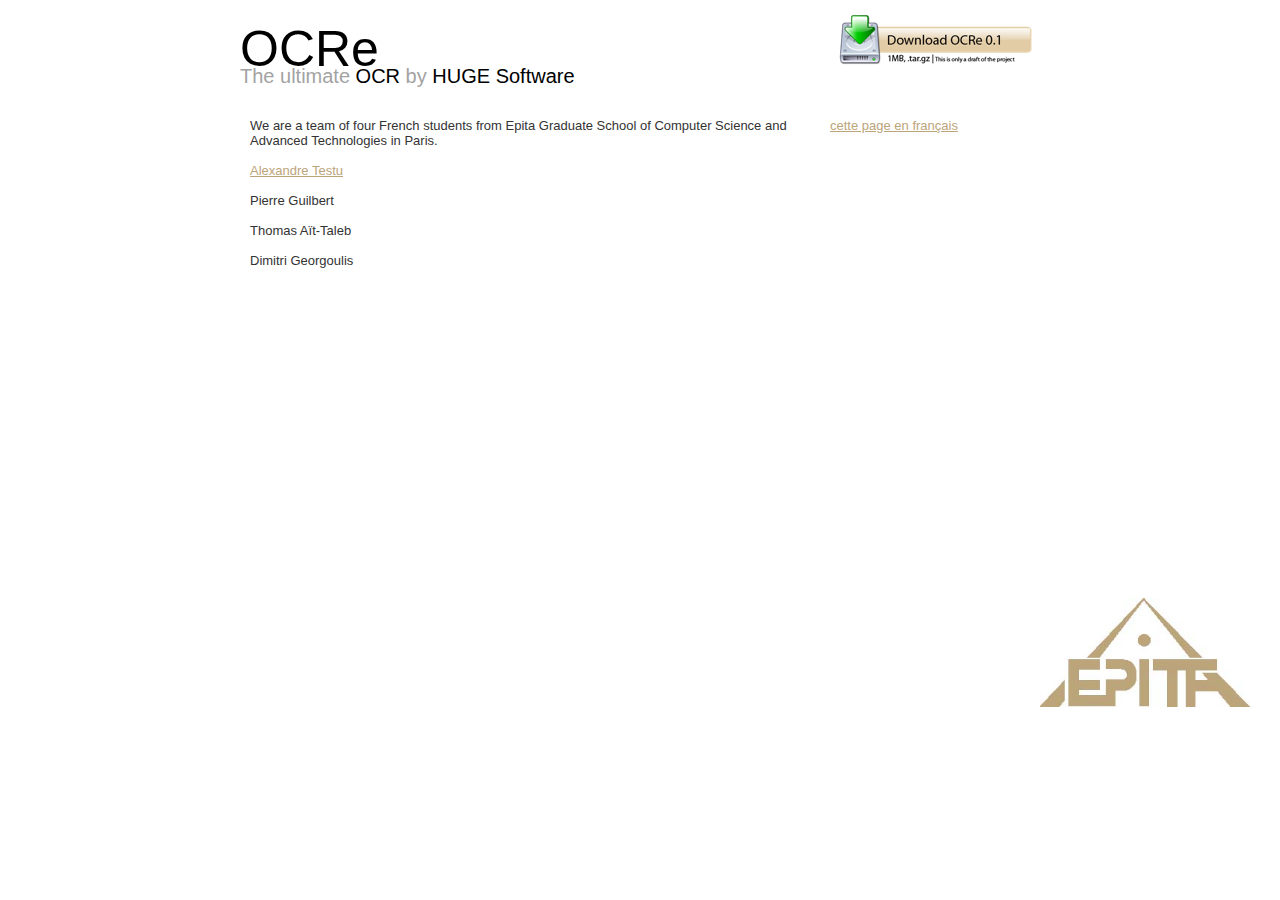
<file: site/about.html>
<!DOCTYPE html PUBLIC "-//W3C//DTD XHTML 1.0 Strict//EN"
	"http://www.w3.org/TR/xhtml1/DTD/xhtml1-strict.dtd">

<html>
	<head>
		<meta http-equiv="Content-type" content="text/html; charset=utf-8">
		<title>OCRe - About</title>
		<link rel="stylesheet" href="style.css" type="text/css" />
		
	</head>

	<body id="wrapper" onload="">
		
		<div id="h1">
			<span class="blur"><a href="index.html">OCRe</a></span><br />
		</div>
		
		<div id="h2">
			The ultimate <font color="black">OCR</font> by <font color="black">HUGE Software</font><br />
		</div>
		
		<div id="rightcolumn">
<span class="none"><a href="#"><img src="download.png" alt="" width="" height="" border="0" /></a></span> <br /><br /><br />
		<span class="footer"><a href="http://www.epita.fr/ecole-relations-internationales.html"><img src="epita.jpg" alt="230" width="210" height="" border="0" /></a></span>		
		</div>
		
		<div id="leftcolumn">
			We are a team of four French students from Epita Graduate School of Computer Science and Advanced Technologies in Paris.<br /><br />
			
			<a href="http://alexandretestu.com/">Alexandre Testu</a>
			<br /><br />
			
			Pierre Guilbert
			<br /><br />
			
			Thomas Aït-Taleb
			<br /><br />
			
			Dimitri Georgoulis
			<br /><br />
		</div>
		<div id="footer">
			<a href="aboutfr.html">cette page en français</a>
		</div>
	</body>

</html>
</file>
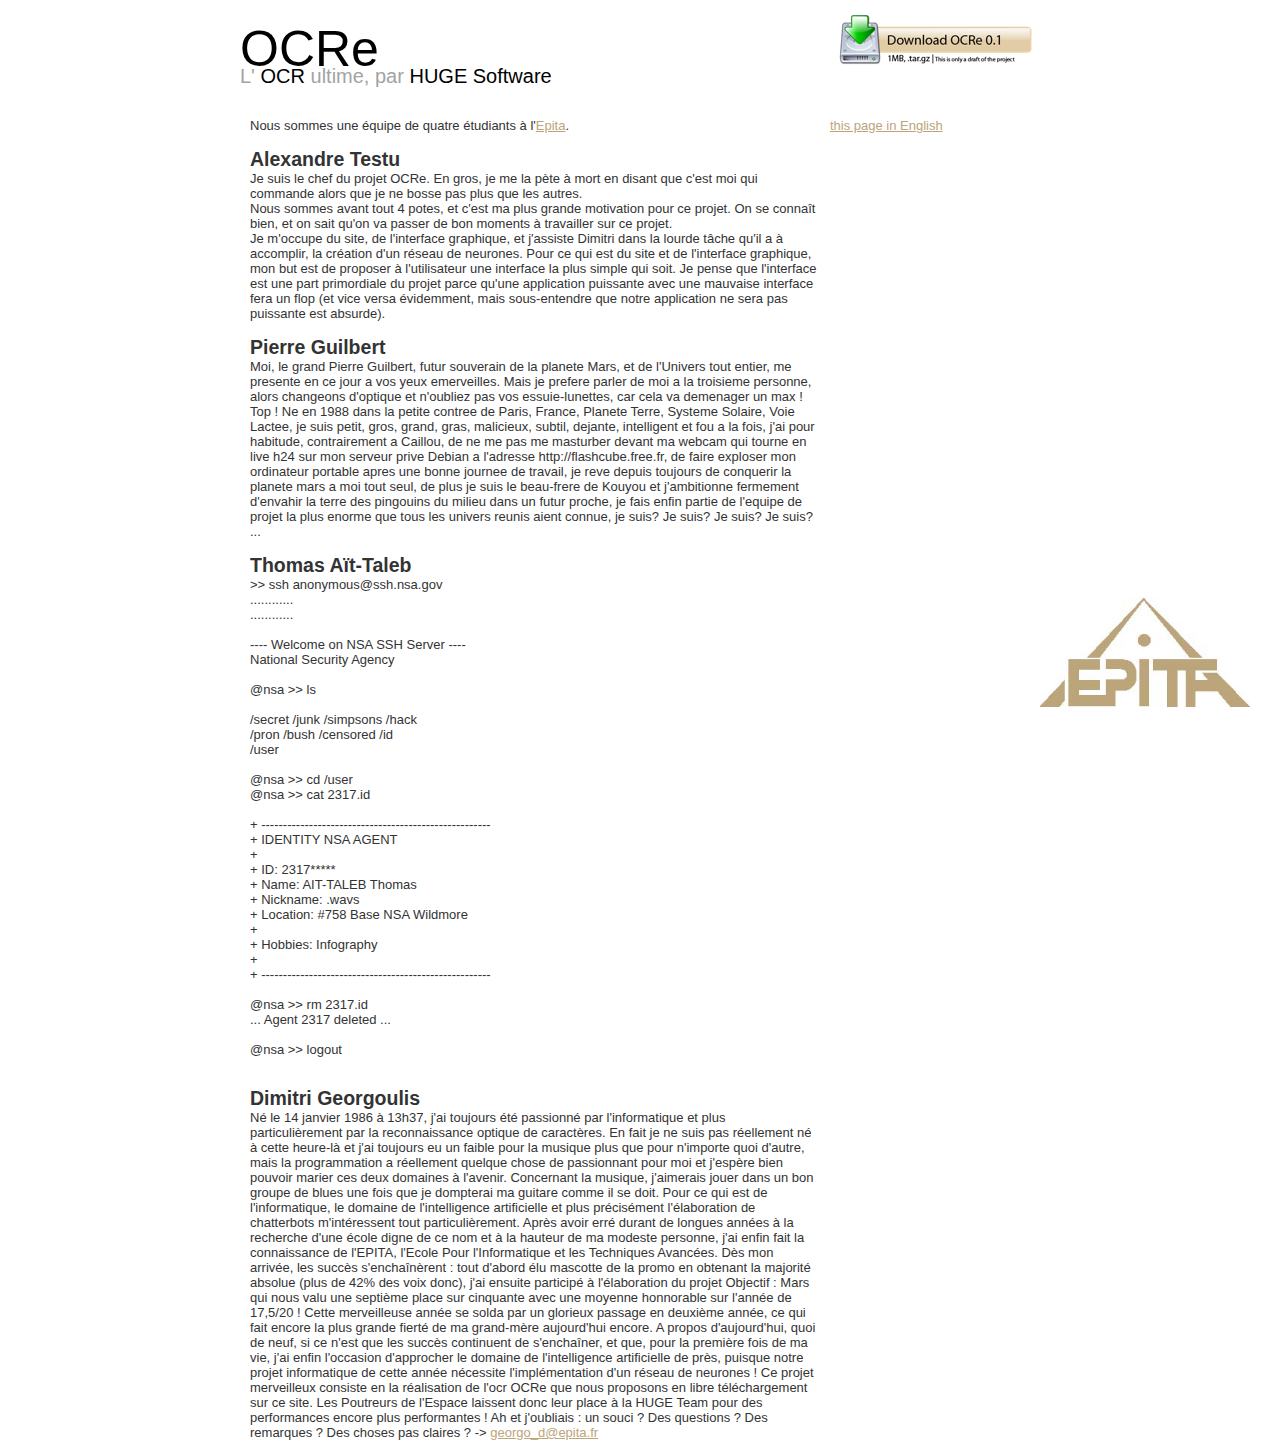
<file: site/aboutfr.html>
<!DOCTYPE html PUBLIC "-//W3C//DTD XHTML 1.0 Strict//EN"
	"http://www.w3.org/TR/xhtml1/DTD/xhtml1-strict.dtd">

<html>
	<head>
		<meta http-equiv="Content-type" content="text/html; charset=utf-8">
		<title>OCRe - A propos</title>
		<link rel="stylesheet" href="style.css" type="text/css" />
		
	</head>

	<body id="wrapper" onload="">
		
		<div id="h1">
			<span class="blur"><a href="indexfr.html">OCRe</a></span><br />
		</div>
		
		<div id="h2">
			L' <font color="black">OCR</font> ultime, par <font color="black">HUGE Software</font><br />
		</div>
		
		<div id="rightcolumn">
			<span class="none"><a href="#"><img src="download.png" alt="" width="" height="" border="0" /></a></span> <br /><br /><br />
			<span class="footer"><a href="http://www.epita.fr/"><img src="epita.jpg" alt="230" width="210" height="" border="0" /></a></span>		
		</div>
		
		<div id="leftcolumn">
			Nous sommes une équipe de quatre étudiants à l'<a href="http://www.epita.fr/">Epita</a>.<br /><br />
			
			<h2>Alexandre Testu</h2>
			
				Je suis le chef du projet OCRe. En gros, je me la pète à mort en disant que c'est moi qui commande alors que je ne bosse pas plus que les autres. <br>Nous sommes avant tout 4 potes, et c'est ma plus grande motivation pour ce projet. On se connaît bien, et on sait qu'on va passer de bon moments à travailler sur ce projet.<br>
				Je m'occupe du site, de l'interface graphique, et j'assiste Dimitri dans la lourde tâche qu'il a à accomplir, la création d'un réseau de neurones.
				Pour ce qui est du site et de l'interface graphique, mon but est de proposer à l'utilisateur une interface la plus simple qui soit. Je pense que l'interface est une part primordiale du projet parce qu'une application puissante avec une mauvaise interface fera un flop (et vice versa évidemment, mais sous-entendre que notre application ne sera pas puissante est absurde).
			<br /><br />
			
			<h2>Pierre Guilbert</h2>
			Moi, le grand Pierre Guilbert, futur souverain de la planete Mars, et de
			l'Univers tout entier, me presente en ce jour a vos yeux
			emerveilles. Mais je prefere parler de moi a la troisieme personne, alors
			changeons d'optique et n'oubliez pas vos essuie-lunettes, car cela va
			demenager un max ! Top ! Ne en 1988 dans la petite contree de Paris,
			France, Planete Terre, Systeme Solaire, Voie Lactee, je suis petit,
			gros, grand, gras, malicieux, subtil, dejante, intelligent et fou a la
			fois, j'ai pour habitude, contrairement a Caillou, de ne me pas me
			masturber devant ma webcam qui tourne en live h24 sur mon serveur prive
			Debian a l'adresse http://flashcube.free.fr, de faire exploser mon
			ordinateur portable apres une bonne journee de travail, je reve depuis
			toujours de conquerir la planete mars a moi tout seul, de plus je suis
			le beau-frere de Kouyou et j'ambitionne fermement d'envahir la terre des
			pingouins du milieu dans un futur proche, je fais enfin partie de
			l'equipe de projet la plus enorme que tous les univers reunis aient
			connue, je suis? Je suis? Je suis? Je suis? ...
			
			<br /><br />
			
			<h2>Thomas Aït-Taleb</h2>
			>> ssh anonymous@ssh.nsa.gov<br>
			............<br>
			............<br>
<br>
			---- Welcome on NSA SSH Server ----<br>
			        National Security Agency<br>
<br>
			@nsa >> ls<br>
<br>
			/secret    /junk    /simpsons     /hack<br>
			/pron      /bush    /censored     /id<br>
			/user<br>
<br>
			@nsa >> cd /user<br>
			@nsa >> cat 2317.id<br>
<br>
			+ ----------------------------------------------------- <br>
			+            IDENTITY NSA AGENT         <br>
			+                                                       <br>
			+  ID:  2317*****                                  <br>
			+  Name: AIT-TALEB  Thomas             <br>
			+  Nickname: .wavs                              <br>
			+  Location: #758 Base NSA Wildmore <br>
			+                                                       <br>
			+  Hobbies: Infography                        <br>
			+                                                       <br>
			+ ----------------------------------------------------- <br>
<br>
			@nsa >> rm 2317.id<br>
			... Agent 2317 deleted ...<br>
<br>
			@nsa >> logout<br>
			<br /><br />
			
			<h2>Dimitri Georgoulis</h2>
			Né le 14 janvier 1986 à 13h37, j'ai toujours été passionné par
			l'informatique et plus particulièrement par la reconnaissance optique
			de caractères. En fait je ne suis pas réellement né à cette heure-là
			et j'ai toujours eu un faible pour la musique plus que pour n'importe
			quoi d'autre, mais la programmation a réellement quelque chose de
			passionnant pour moi et j'espère bien pouvoir marier ces deux domaines
			à l'avenir. Concernant la musique, j'aimerais jouer dans un bon groupe
			de blues une fois que je dompterai ma guitare comme il se doit. Pour
			ce qui est de l'informatique, le domaine de l'intelligence
			artificielle et plus précisément l'élaboration de chatterbots
			m'intéressent tout particulièrement. Après avoir erré durant de
			longues années à la recherche d'une école digne de ce nom et à la
			hauteur de ma modeste personne, j'ai enfin fait la connaissance de
			l'EPITA, l'Ecole Pour l'Informatique et les Techniques Avancées. Dès
			mon arrivée, les succès s'enchaînèrent : tout d'abord élu mascotte de
			la promo en obtenant la majorité absolue (plus de 42% des voix donc),
			j'ai ensuite participé à l'élaboration du projet Objectif : Mars qui
			nous valu une septième place sur cinquante avec une moyenne honnorable
			sur l'année de 17,5/20 ! Cette merveilleuse année se solda par un
			glorieux passage en deuxième année, ce qui fait encore la plus grande
			fierté de ma grand-mère aujourd'hui encore. A propos d'aujourd'hui,
			quoi de neuf, si ce n'est que les succès continuent de s'enchaîner, et
			que, pour la première fois de ma vie, j'ai enfin l'occasion
			d'approcher le domaine de l'intelligence artificielle de près, puisque
			notre projet informatique de cette année nécessite l'implémentation
			d'un réseau de neurones ! Ce projet merveilleux consiste en la
			réalisation de l'ocr OCRe que nous proposons en libre téléchargement
			sur ce site. Les Poutreurs de l'Espace laissent donc leur place à la
			HUGE Team pour des performances encore plus performantes ! Ah et
			j'oubliais : un souci ? Des questions ? Des remarques ? Des choses pas
			claires ? -> <a href="mailto:georgo_d@epita.fr">georgo_d@epita.fr</a>	
			<br /><br />
		</div>
		<div id="footer">
			<a href="about.html">this page in English</a>
		</div>
	</body>

</html>
</file>
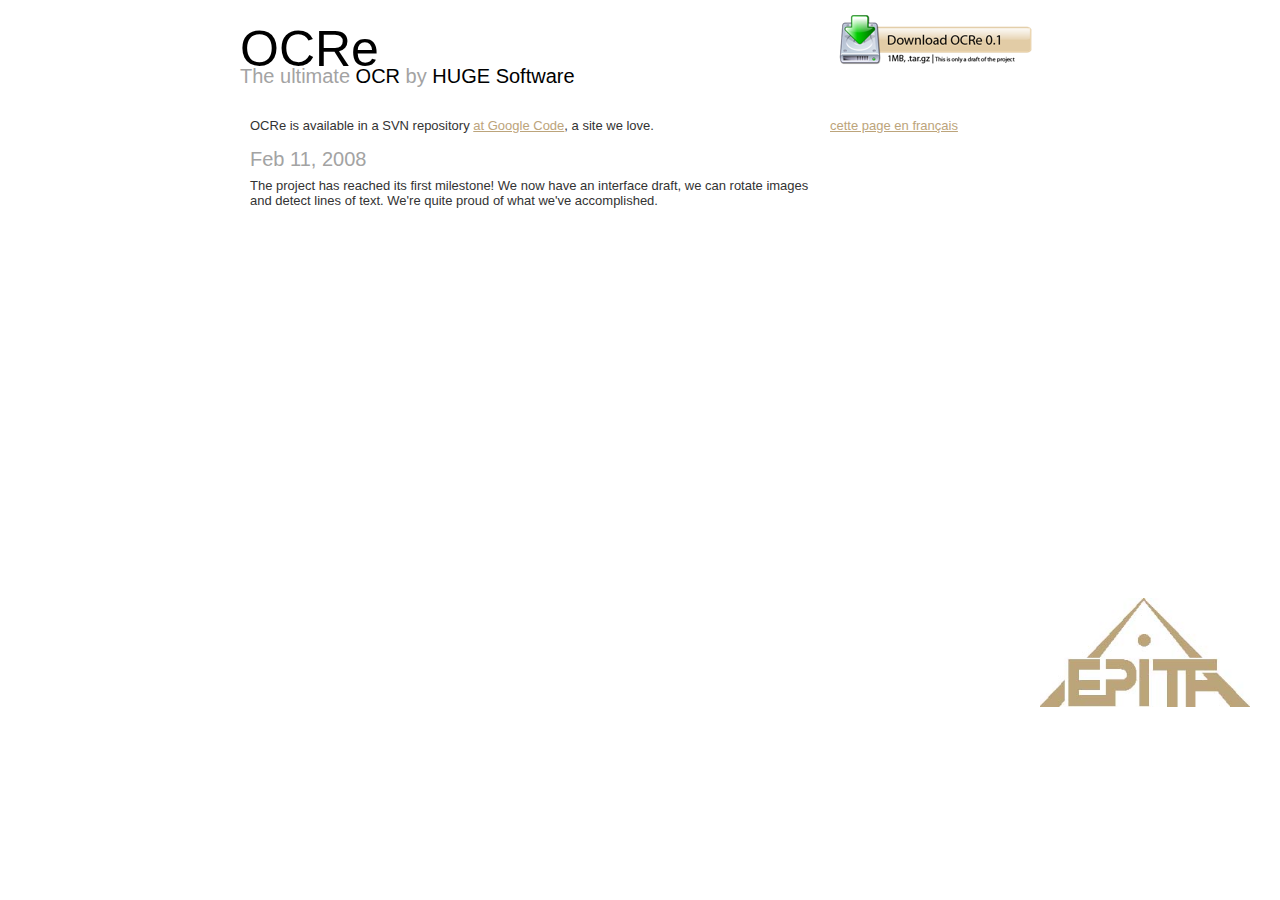
<file: site/development.html>
<!DOCTYPE html PUBLIC "-//W3C//DTD XHTML 1.0 Strict//EN"
	"http://www.w3.org/TR/xhtml1/DTD/xhtml1-strict.dtd">

<html>
	<head>
		<meta http-equiv="Content-type" content="text/html; charset=utf-8">
		<title>OCRe - Development</title>
		<link rel="stylesheet" href="style.css" type="text/css" />
		
	</head>

	<body id="wrapper" onload="">
		
		<div id="h1">
			<span class="blur"><a href="index.html">OCRe</a></span><br />
		</div>
		
		<div id="h2">
			The ultimate <font color="black">OCR</font> by <font color="black">HUGE Software</font><br />
		</div>
		
		<div id="rightcolumn">
			<span class="none"><a href="#"><img src="download.png" alt="" width="" height="" border="0" /></a></span> <br /><br /><br />
		<span class="footer"><a href="http://www.epita.fr/ecole-relations-internationales.html"><img src="epita.jpg" alt="230" width="210" height="" border="0" /></a></span>		
		</div>
		
		<div id="leftcolumn">
			OCRe is available in a SVN repository <a href="http://code.google.com/p/ocre/">at Google Code</a>, a site we love.<br /><br />
			<div id="h3">
				Feb 11, 2008
			</div><br /><br />
			The project has reached its first milestone! We now have an interface draft, we can rotate images and detect lines of text. We're quite proud of what we've accomplished.
		</div>
		
		<div id="footer">
			<a href="developmentfr.php">cette page en français</a>
		</div>
	</body>

</html>
</file>
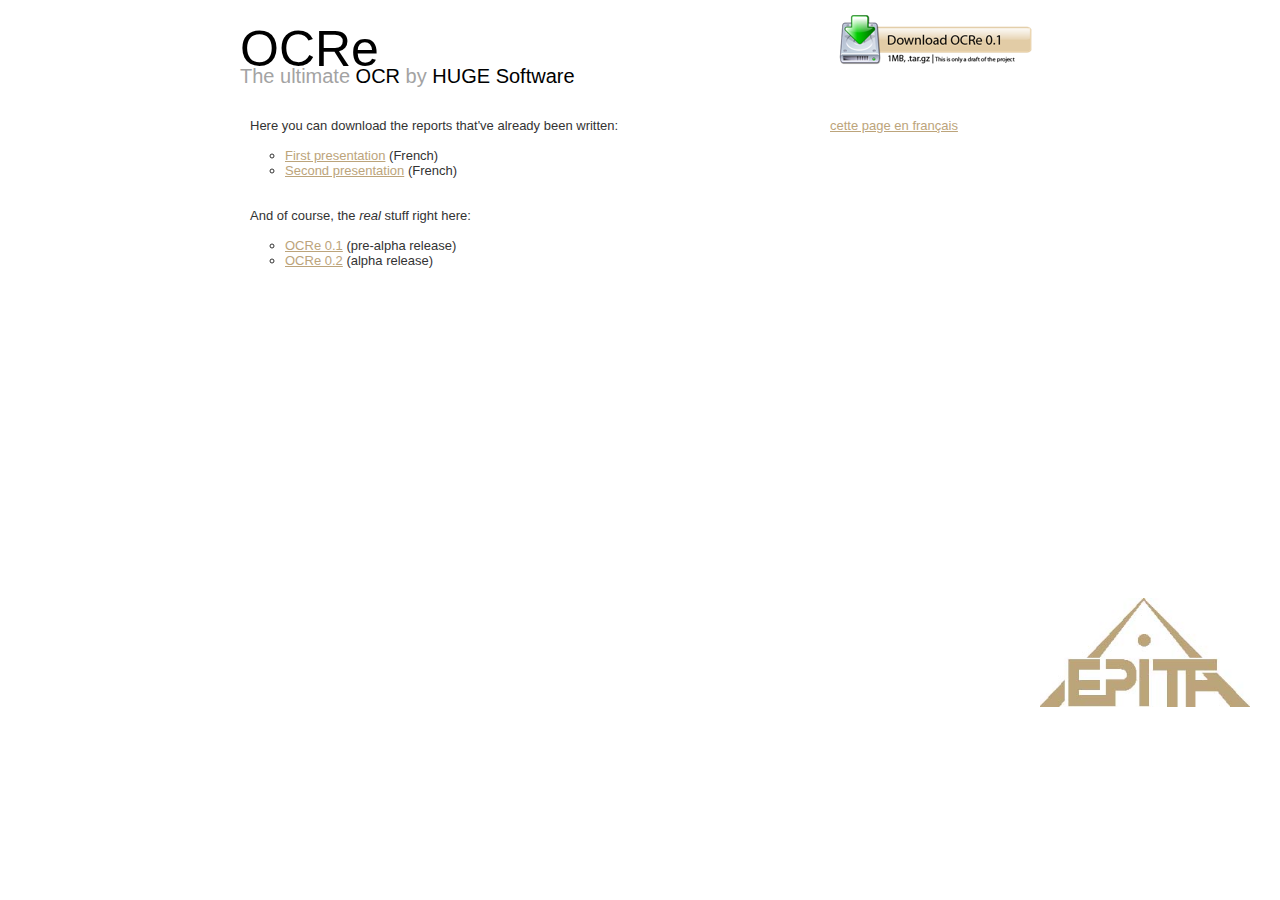
<file: site/download.html>
<!DOCTYPE html PUBLIC "-//W3C//DTD XHTML 1.0 Strict//EN"
	"http://www.w3.org/TR/xhtml1/DTD/xhtml1-strict.dtd">

<html>
	<head>
		<meta http-equiv="Content-type" content="text/html; charset=utf-8">
		<title>OCRe - Downloads</title>
		<link rel="stylesheet" href="style.css" type="text/css" />
		
	</head>

	<body id="wrapper" onload="">
		
		<div id="h1">
			<span class="blur"><a href="index.html">OCRe</a></span><br />
		</div>
		
		<div id="h2">
			The ultimate <font color="black">OCR</font> by <font color="black">HUGE Software</font><br />
		</div>
		
		<div id="rightcolumn">
			<span class="none"><a href="#"><img src="download.png" alt="" width="" height="" border="0" /></a></span> <br /><br /><br />
			<span class="footer"><a href="http://www.epita.fr/ecole-relations-internationales.html"><img src="epita.jpg" alt="230" width="210" height="" border="0" /></a></span>
		</div>
		
		<div id="leftcolumn">
			Here you can download the reports that've already been written:
			<br /><br />
			<ul>
				<li><a href="/soutenance1_ocre.pdf">First presentation</a>	 (French)
					
				</li>	<li><a href="/soutenance2_ocre.pdf">Second presentation</a>	 (French)

					</li>
			</ul>
			<br /><br />
			And of course, the <em>real</em> stuff right here:
			<br /><br />
			<ul>
				<li><a href="/ocre-0.1.tar.gz">OCRe 0.1</a>	 (pre-alpha release)
					
				</li>	<li><a href="/ocre-0.2.tar.gz">OCRe 0.2</a>	 (alpha release)

					</li>
			</ul>
			<br /><br />
		</div>
		
		<div id="footer">
			<a href="downloadfr.html">cette page en français</a>
		</div>
		
	</body>

</html>
</file>
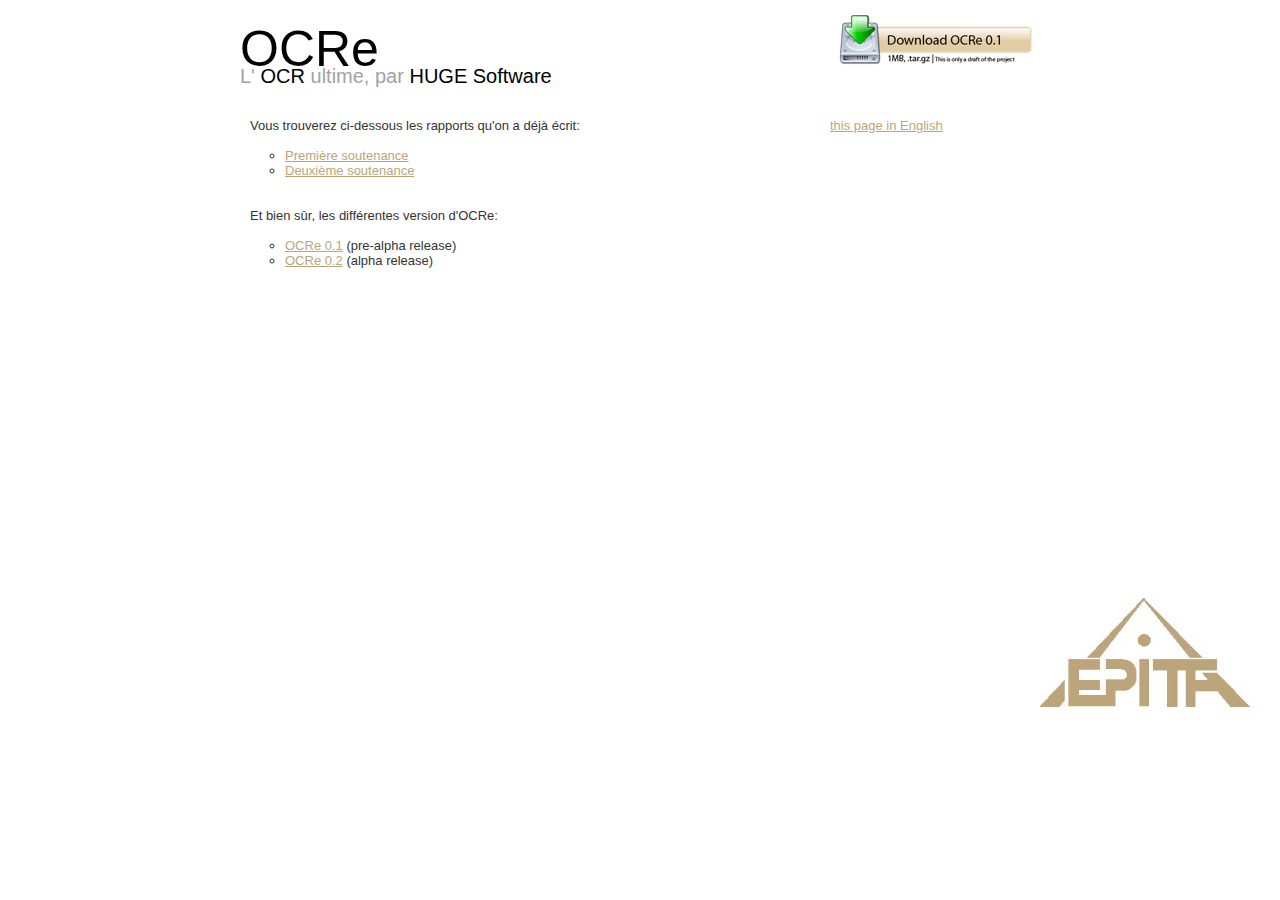
<file: site/downloadfr.html>
<!DOCTYPE html PUBLIC "-//W3C//DTD XHTML 1.0 Strict//EN"
	"http://www.w3.org/TR/xhtml1/DTD/xhtml1-strict.dtd">

<html>
	<head>
		<meta http-equiv="Content-type" content="text/html; charset=utf-8">
		<title>OCRe - Téléchargements</title>
		<link rel="stylesheet" href="style.css" type="text/css" />
		
	</head>

	<body id="wrapper" onload="">
		
		<div id="h1">
			<span class="blur"><a href="indexfr.html">OCRe</a></span><br />
		</div>
		
		<div id="h2">
			L' <font color="black">OCR</font> ultime, par <font color="black">HUGE Software</font><br />
		</div>
		
		<div id="rightcolumn">
			<span class="none"><a href="#"><img src="download.png" alt="" width="" height="" border="0" /></a></span> <br /><br /><br />
			<span class="footer"><a href="http://www.epita.fr/"><img src="epita.jpg" alt="230" width="210" height="" border="0" /></a></span>		
		</div>
		
		<div id="leftcolumn">
			Vous trouverez ci-dessous les rapports qu'on a déjà écrit:
			<br /><br />
			<ul>
				<li>
					<a href="/soutenance1_ocre.pdf">Première soutenance</a>
					
				</li>	<li>
						<a href="/soutenance2_ocre.pdf">Deuxième soutenance</a>

					</li>
			</ul>
			<br /><br />
			Et bien sûr, les différentes version d'OCRe:
			<br /><br />
			<ul>
				<li><a href="/ocre-0.1.tar.gz">OCRe 0.1</a>	 (pre-alpha release)
					
				</li>	<li><a href="/ocre-0.2.tar.gz">OCRe 0.2</a>	 (alpha release)

					</li>
			</ul>
			<br /><br />
		</div>
		<div id="footer">
			<a href="download.html">this page in English</a>
		</div>
	</body>

</html>
</file>
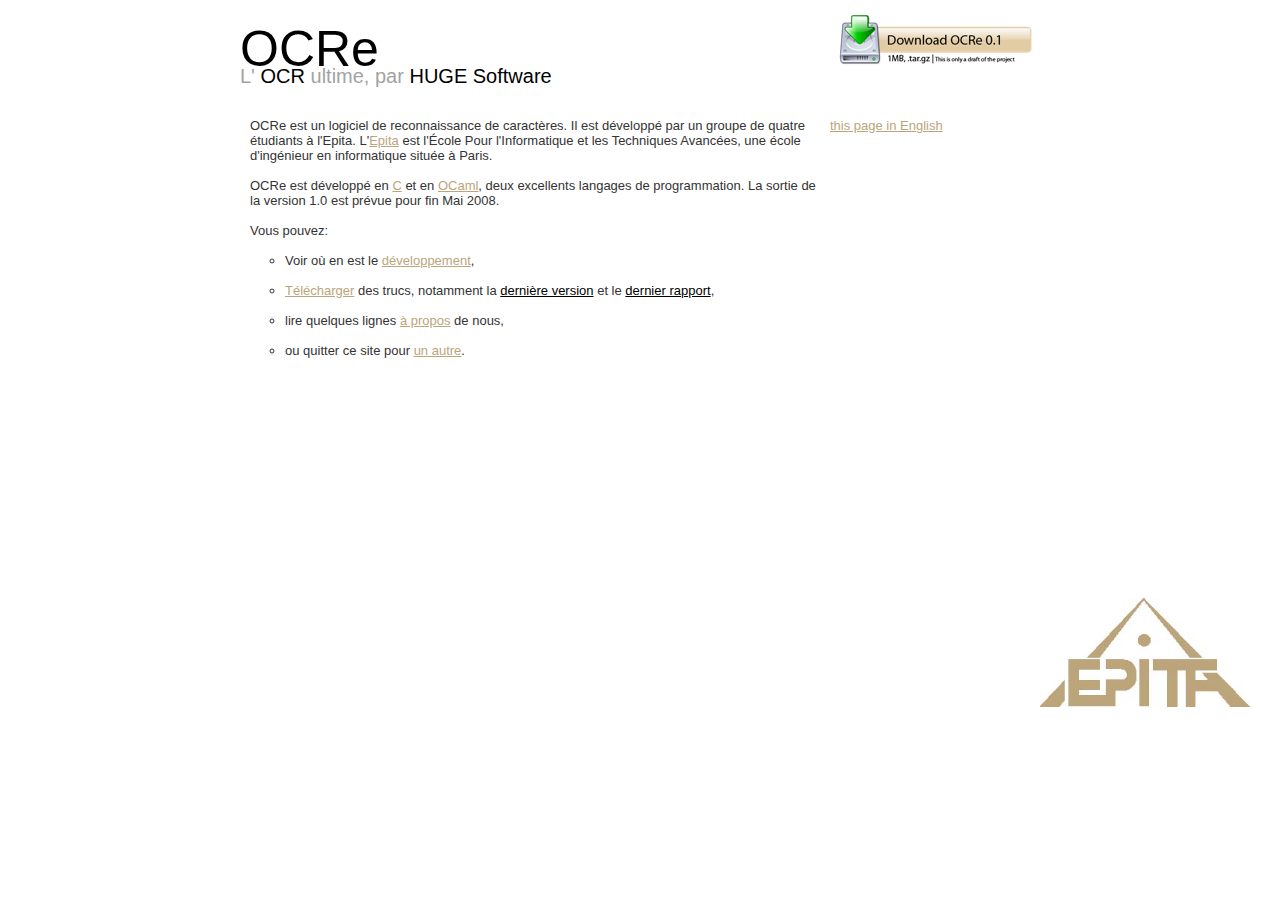
<file: site/indexfr.html>
<!DOCTYPE html PUBLIC "-//W3C//DTD XHTML 1.0 Strict//EN"
	"http://www.w3.org/TR/xhtml1/DTD/xhtml1-strict.dtd">

<html>
	<head>
		<meta http-equiv="Content-type" content="text/html; charset=utf-8">
		<title>OCRe - HUGE Software</title>
		<link rel="stylesheet" href="style.css" type="text/css" />
		
	</head>

	<body id="wrapper" onload="">
		
		<div id="h1">
			<span class="blur"><a href="indexfr.html">OCRe</a></span><br />
		</div>
		
		<div id="h2">
			L' <font color="black">OCR</font> ultime, par <font color="black">HUGE Software</font><br />
		</div>
		
		<div id="rightcolumn">
			<span class="none"><a href="#"><img src="download.png" alt="" width="" height="" border="0" /></a></span> <br /><br /><br />
			<span class="footer"><a href="http://www.epita.fr/"><img src="epita.jpg" alt="230" width="210" height="" border="0" /></a></span>		
			</div>
		
		<div id="leftcolumn">
			OCRe est un logiciel de reconnaissance de caractères. Il est développé par un groupe de quatre étudiants à l'Epita. L'<a href="http://www.epita.fr/">Epita</a> est l'École Pour l'Informatique et les Techniques Avancées, une école d'ingénieur en informatique située à Paris.
			<br /><br /> 
			OCRe est développé en <a href="http://fr.wikipedia.org/wiki/C_(langage)" title="C (langage) - Wikipédia">C</a> et en <a href="http://fr.wikipedia.org/wiki/Objective_Caml" title="Objective Caml - Wikipédia">OCaml</a>, deux excellents langages de programmation. La sortie de la version 1.0 est prévue pour fin Mai 2008.
			<br /><br />
			Vous pouvez:
			<br /><br />
			<ul>
				<li>
					Voir où en est le <a href="developmentfr.php">développement</a>,
				</li><br />
				<li>
					<a href="downloadfr.html">Télécharger</a> des trucs, notamment la <a href="">dernière version</a> et le <a href="">dernier rapport</a>,
				</li><br />
				<li>
					lire quelques lignes <a href="aboutfr.html">à propos</a> de nous,
				</li><br />
				<li>
					ou quitter ce site pour <a href="linksfr.html">un autre</a>.
				</li>
			</ul>
		</div>
		<div id="footer">
			<a href="index.html">this page in English</a>
		</div>
		
	</body>

</html>
</file>
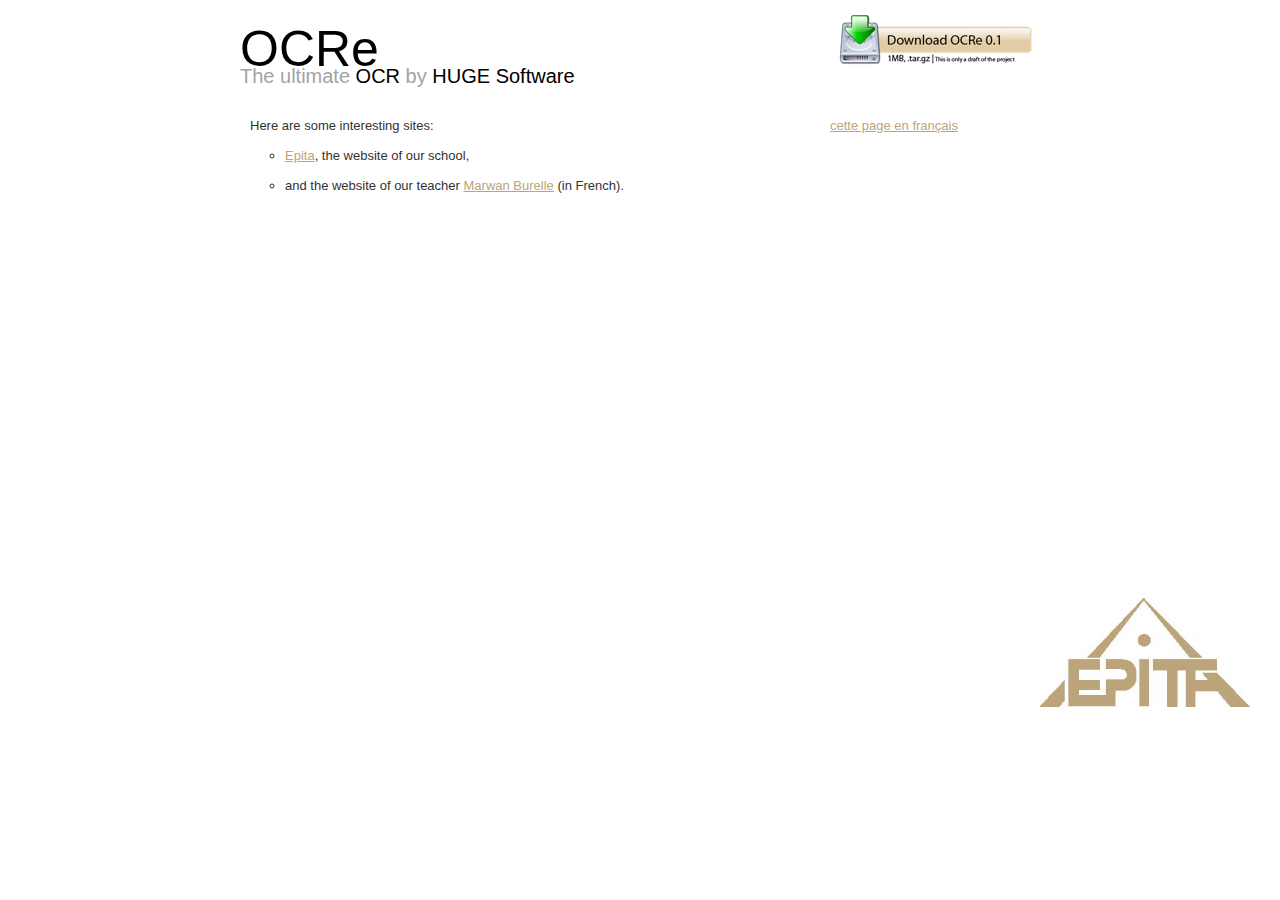
<file: site/links.html>
<!DOCTYPE html PUBLIC "-//W3C//DTD XHTML 1.0 Strict//EN"
	"http://www.w3.org/TR/xhtml1/DTD/xhtml1-strict.dtd">

<html>
	<head>
		<meta http-equiv="Content-type" content="text/html; charset=utf-8">
		<title>OCRe - Links</title>
		<link rel="stylesheet" href="style.css" type="text/css" />
		
	</head>

	<body id="wrapper" onload="">
		
		<div id="h1">
			<span class="blur"><a href="index.html">OCRe</a></span><br />
		</div>
		
		<div id="h2">
			The ultimate <font color="black">OCR</font> by <font color="black">HUGE Software</font><br />
		</div>
		
		<div id="rightcolumn">
			<span class="none"><a href="#"><img src="download.png" alt="" width="" height="" border="0" /></a></span> <br /><br /><br />
		<span class="footer"><a href="http://www.epita.fr/ecole-relations-internationales.html"><img src="epita.jpg" alt="230" width="210" height="" border="0" /></a></span>		
		</div>
		
		<div id="leftcolumn">
			Here are some interesting sites:<br /><br />
			
			<ul>
				<li>
					<a href="http://www.epita.fr/">Epita</a>, the website of our school,
				</li>
				<br />
				<li>
					and the website of our teacher <a href="http://teach.kh405.net/" title="Marwan BURELLE: Supports d'Enseignement">Marwan Burelle</a> (in French).
				</li>
			</ul>	
		</div>
		<div id="footer">
			<a href="linksfr.html">cette page en français</a>
		</div>
		
	</body>

</html>
</file>
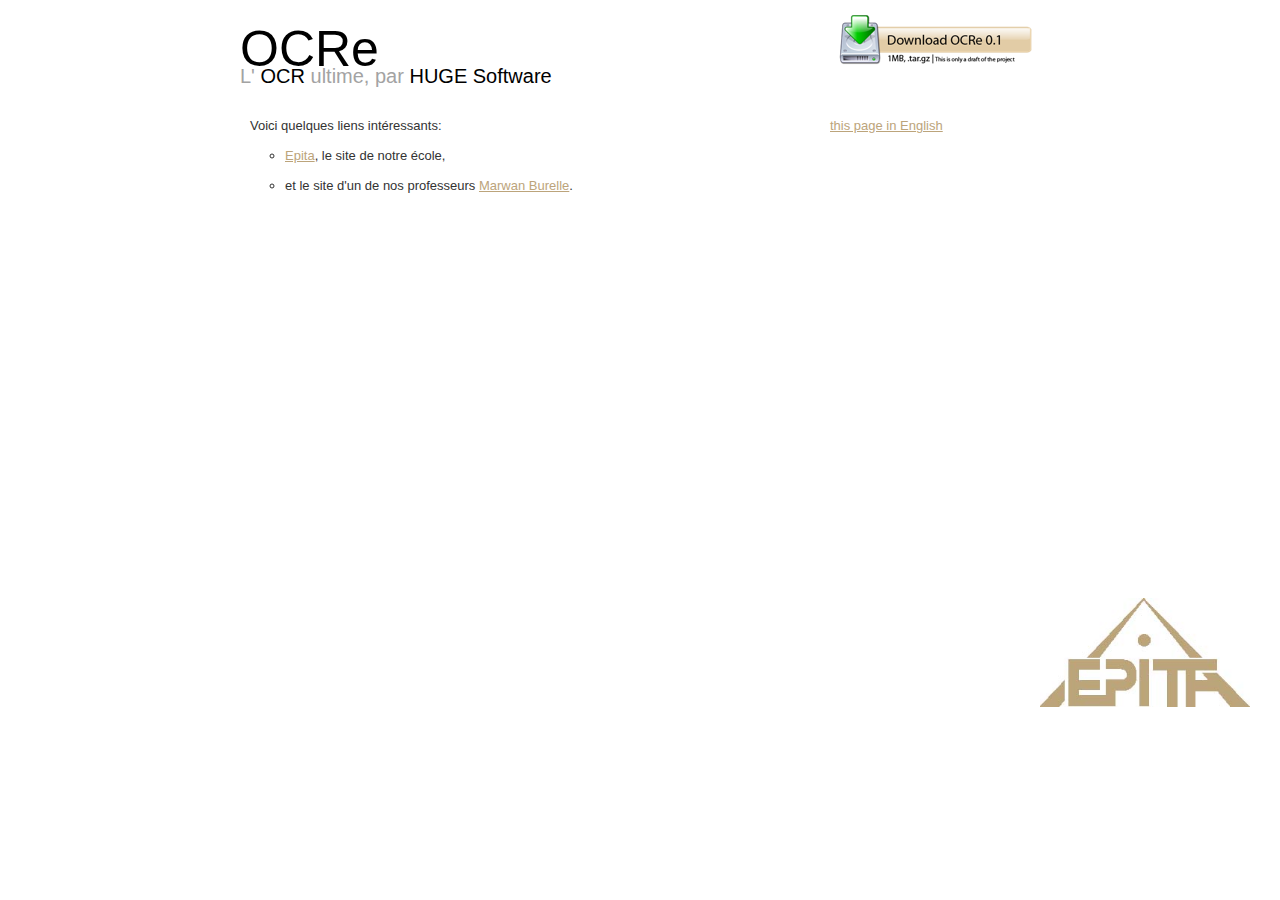
<file: site/linksfr.html>
<!DOCTYPE html PUBLIC "-//W3C//DTD XHTML 1.0 Strict//EN"
	"http://www.w3.org/TR/xhtml1/DTD/xhtml1-strict.dtd">

<html>
	<head>
		<meta http-equiv="Content-type" content="text/html; charset=utf-8">
		<title>OCRe - Liens</title>
		<link rel="stylesheet" href="style.css" type="text/css" />
		
	</head>

	<body id="wrapper" onload="">
		
		<div id="h1">
			<span class="blur"><a href="indexfr.html">OCRe</a></span><br />
		</div>
		
		<div id="h2">
			L' <font color="black">OCR</font> ultime, par <font color="black">HUGE Software</font><br />
		</div>
		
		<div id="rightcolumn">
			<span class="none"><a href="#"><img src="download.png" alt="" width="" height="" border="0" /></a></span> <br /><br /><br />
			<span class="footer"><a href="http://www.epita.fr/"><img src="epita.jpg" alt="230" width="210" height="" border="0" /></a></span>		
		</div>
		
		<div id="leftcolumn">
			Voici quelques liens intéressants:<br /><br />
			
			<ul>
				<li>
					<a href="http://www.epita.fr/">Epita</a>, le site de notre école,
				</li>
				<br />
				<li>
					et le site d'un de nos professeurs <a href="http://teach.kh405.net/" title="Marwan BURELLE: Supports d'Enseignement">Marwan Burelle</a>.
				</li>
			</ul>	
		</div>
		<div id="footer">
			<a href="links.html">this page in English</a>
		</div>
	</body>

</html>
</file>
<file: site/style.css>
* { padding: 0; margin: 0; }

body {
 font-family: Arial, Helvetica, sans-serif;
 font-size: 13px;
 padding: 0px;
}

#wrapper { 
 margin: 0 auto;
 width: 800px;
}

#h1 {
	float: left;
	color: #333;
	margin-top: 20px;
	margin-bottom: 0px;
	font-size: 50px;
}

#h2 {
	color: #a3a3a3;
	margin-top: 65px;
	float: left;
	position: absolute;
	font-size: 20px;
}

#h3 {
	color: #a3a3a3;
	float: left;
	font-size: 20px;
}

#leftcolumn { 
	 float: left;
	 color: #333;
	 margin-top: 40px;
	 margin-left: 10px;
	 padding: 0px;
	 width: 570px;
	 display: inline;
	 position: relative;
}

	a {
		color: #bca47b;
	}
	
	a:visited {
		color: black;
		text-decoration: none;
	}
	
	a:hover {
		text-decoration: none;
		background-color: #bca47b;
		color: white;
}
	
span.blur a{
	color: black;
	text-decoration: none;
}

span.blur a:hover{
	color: black;
	text-decoration: none;
	background-color: white;
	/*border-top: 30px solid #bca47b;*/
	text-shadow: #000000 0 0 100px;
}

span.none a{
	color: black;
	text-decoration: none;
}

span.none a:hover{
	color: black;
	text-decoration: none;
	background-color: white;
}

span.footer a{
	color: black;
	text-decoration: none;
}

span.footer a:hover{
	color: black;
	text-decoration: none;
	background-color: white;
}	

#footer {
	margin-left: 10px;
	padding: 0px;
	width: 570px;
	color: #333;
	margin: 10px;
	width: 200px;
	float: left;
	bottom: 20%;
}

span.footer {
	position: absolute;
	margin-left: 10px;
	padding: 0px;
	width: 200px;
	color: #333;
	margin: 10px;
	width: 200px;
	float: right;
	bottom: 20%;
}

#rightcolumn { 
	display: inline;
	color: #333;
	margin: 10px;
	padding: 0px;
	width: 195px;
	float: right;
	text-align: right;
}


li {
	margin-left: 35px;
	list-style-type: circle;
}

.clear { clear: both; background: none; }

.news p {
	background-color:#CCCCCC;
	margin-top:0px;
}

.news	{
	margin-left: 10px;
	float: left;
	width:70%;
	margin:auto;
}
</file>
